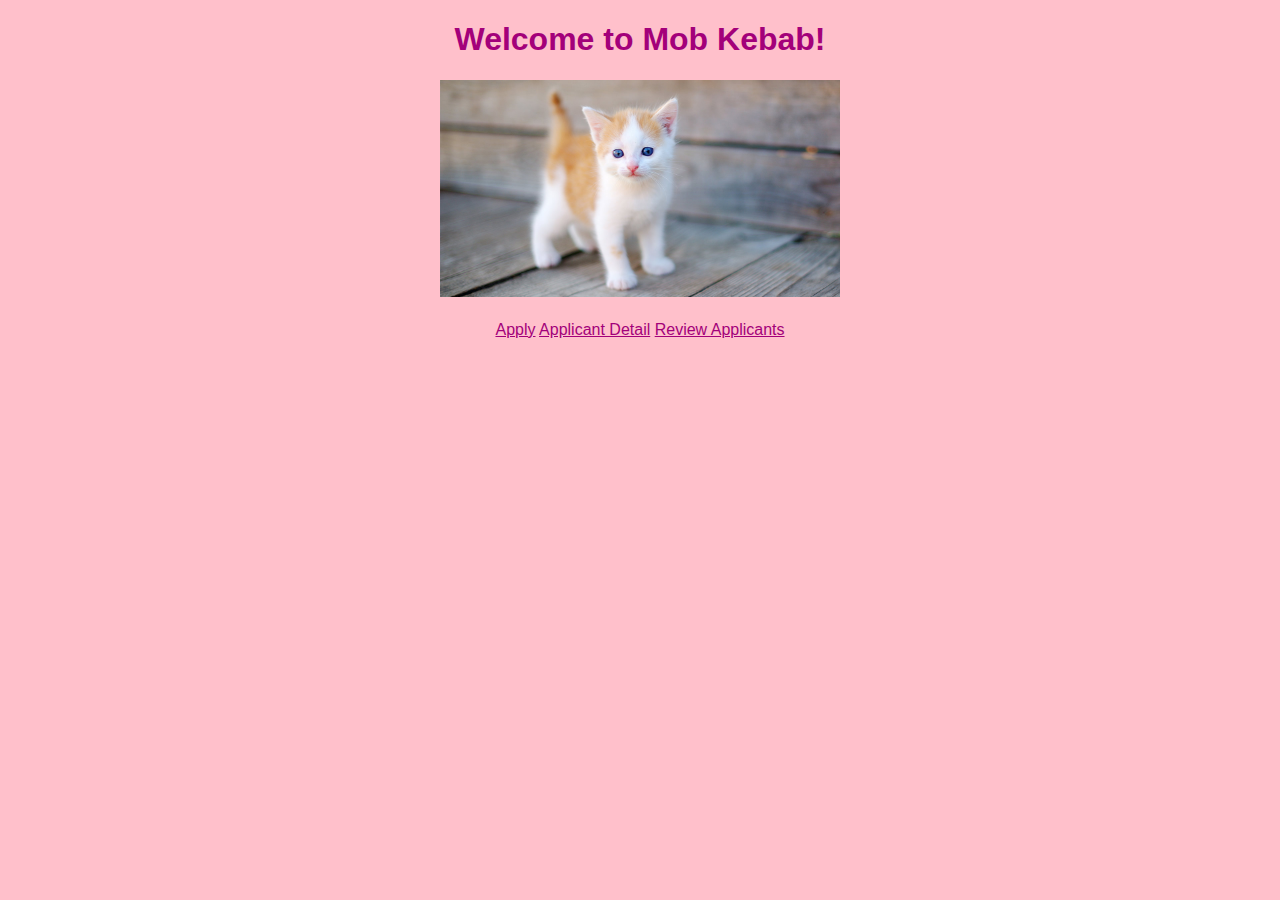
<file: index.html>
<!DOCTYPE html>
<html lang="en">
<head>
    <meta charset="UTF-8">
    <meta name="viewport" content="width=device-width, initial-scale=1.0">
    <meta http-equiv="X-UA-Compatible" content="ie=edge">
    <link rel="stylesheet" type="text/css" href="main.css">
    <title>Splash Page</title>
</head>
<body>
    <header>
        <h1>Welcome to Mob Kebab!</h1>
    </header>
    <main>
        <img src="/assets/grow.jpg" alt="adorable kitten">
    </main>
    <footer>
        <a href="apply.html">Apply</a>
        <a href="app-detail.html">Applicant Detail</a>
        <a href="applicants.html">Review Applicants</a>
    </footer>

</body>
</html>
</file>
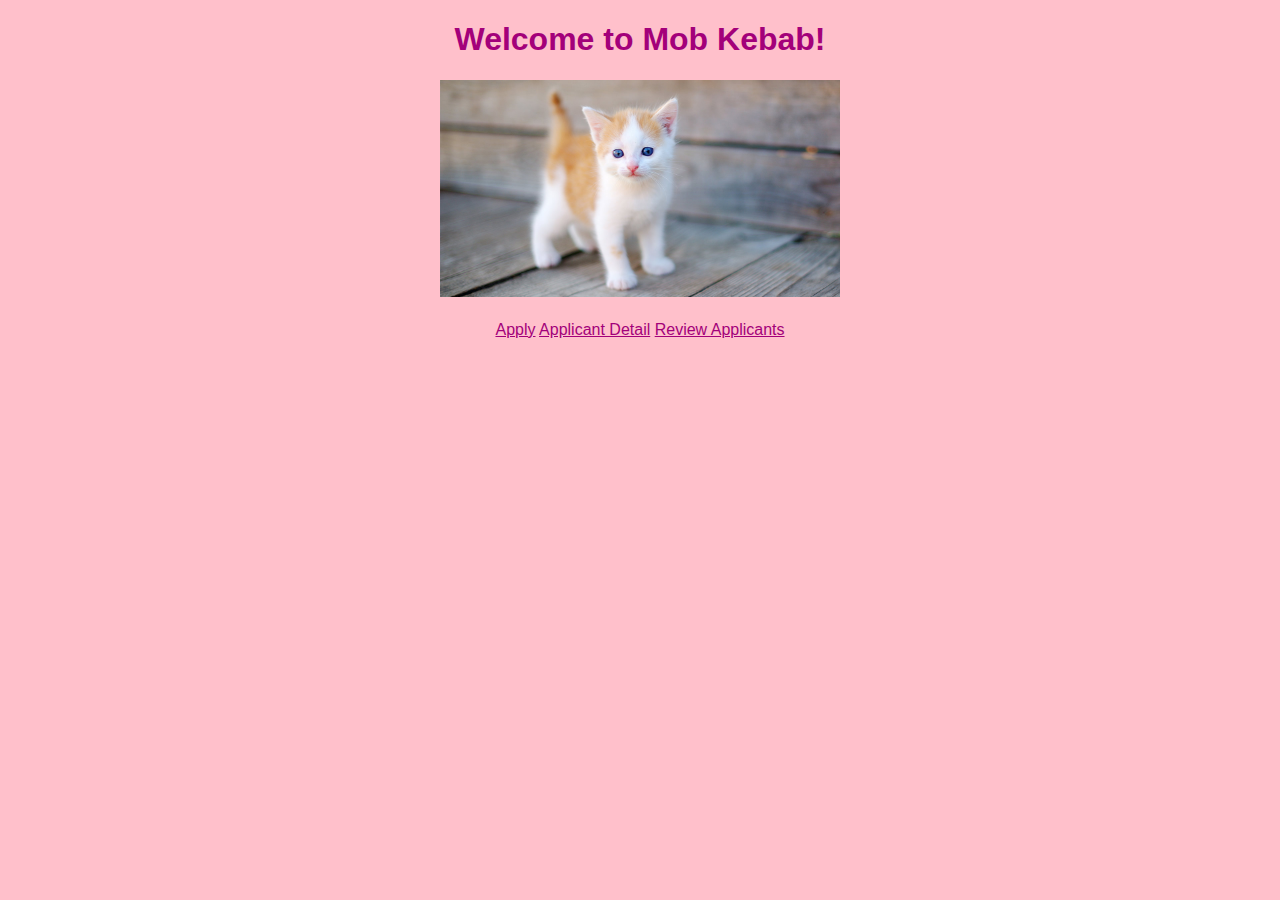
<file: app-detail.html>
<!DOCTYPE html>
<html lang="en">
<head>
    <meta charset="UTF-8">
    <meta name="viewport" content="width=device-width, initial-scale=1.0">
    <meta http-equiv="X-UA-Compatible" content="ie=edge">
    <link rel="stylesheet" type="text/css" href="main.css">
    <title>Application Details</title>
</head>
<body>
    <header>
        <h1>Your Applicant Details</h1>
    </header>
    <main>
        <section id="app-detail">
            <dl>
                <dt>Name:</dt>
                <dd id="name"></dd>
                <br>
                <dt>Position:</dt>
                <dd id="position"></dd>
                <br>
                <dt>Weapons Chosen:</dt>
                <dd id="weapons"></dd>
            </dl>

        </section>
    </main>
    <footer>
        <a href="index.html">Home</a>
        <a href="applicants.html">Review Applicants</a>
    </footer>
<script type="module" src="./src/applicant-detail.js"></script>
</body>
</html>
</file>
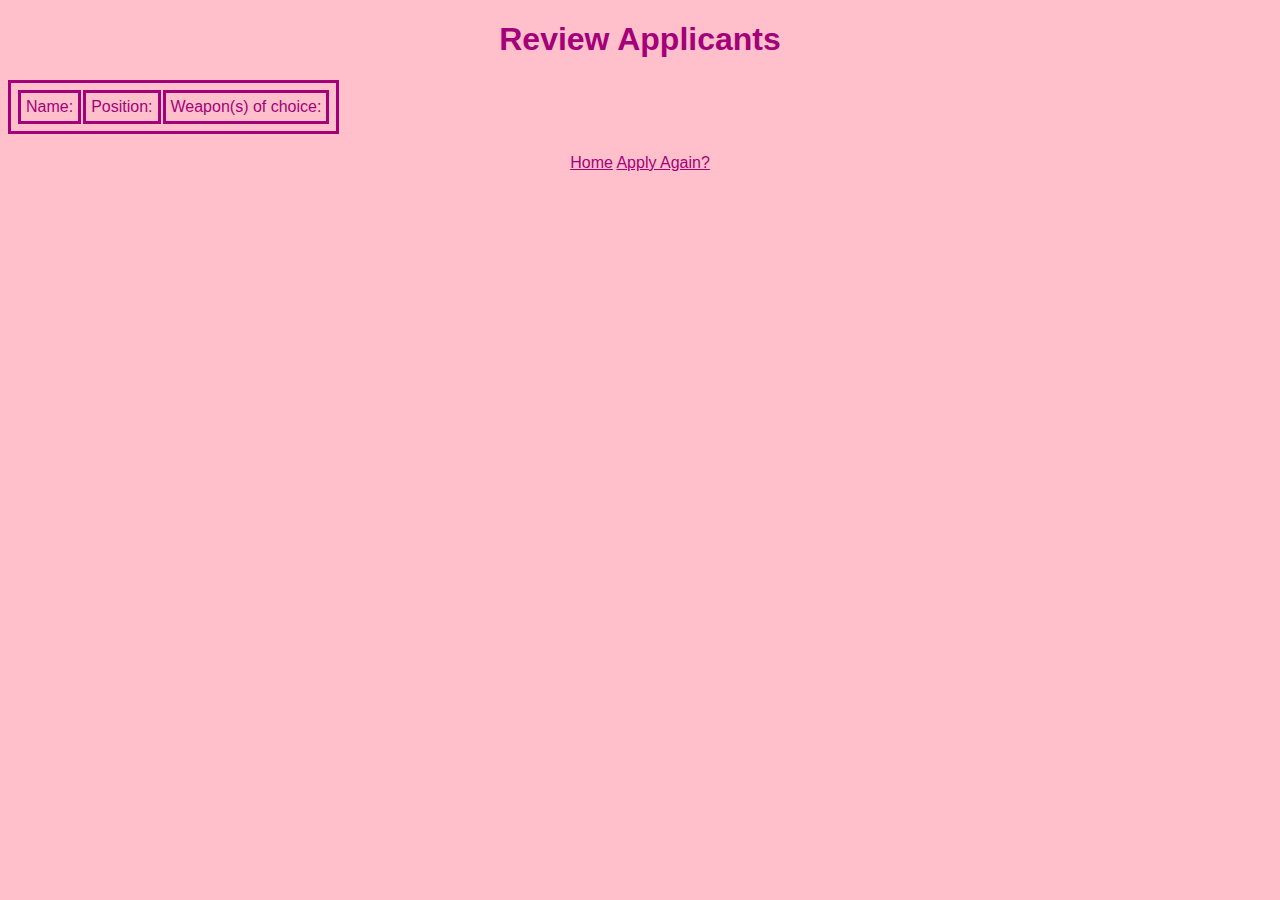
<file: applicants.html>
<!DOCTYPE html>
<html lang="en">
<head>
    <meta charset="UTF-8">
    <meta name="viewport" content="width=device-width, initial-scale=1.0">
    <meta http-equiv="X-UA-Compatible" content="ie=edge">
    <link rel="stylesheet" type="text/css" href="main.css">
    <title>Applicants</title>
</head>
<body>
    <header>
        <h1>Review Applicants</h1>
    </header>
    <main>
        <section>
            <table>
                <thead>
                    <tr>
                        <td>Name:</td>
                        <td>Position:</td>
                        <td>Weapon(s) of choice:</td>
                    </tr>
                </thead>
                <tbody id="mob-applicants"></tbody>
            </table>
        </section>
    </main>
<footer>
    <a href="index.html">Home</a>
    <a href="apply.html">Apply Again?
    </a>
</footer>
    <script type="module" src="src/applicants.js"></script>
</body>
</html>
</file>
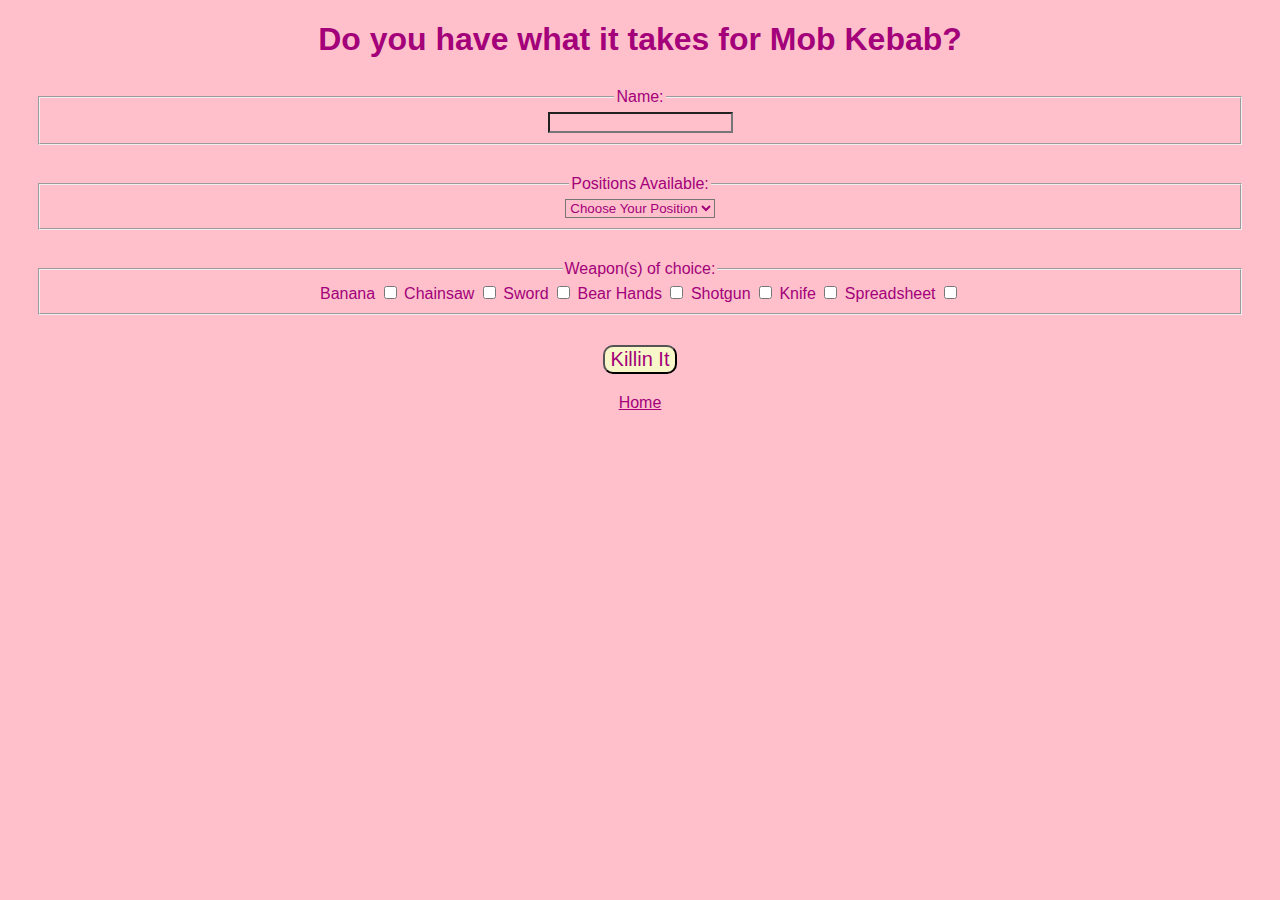
<file: apply.html>
<!DOCTYPE html>
<html lang="en">
<head>
    <meta charset="UTF-8">
    <meta name="viewport" content="width=device-width, initial-scale=1.0">
    <meta http-equiv="X-UA-Compatible" content="ie=edge">
    <link rel="stylesheet" type="text/css" href="main.css">
    <title>Application</title>
</head>
<body>
    <header>
        <h1>Do you have what it takes for Mob Kebab?</h1>
    </header>
    <main>
        <form id="mob-app">
            <fieldset>
                <legend> 
                    Name:
                </legend>
                <input type="text" name="name" id="name">
            </fieldset>
        
            <fieldset>
                <legend>
                    Positions Available:
                </legend>
                <select id="position" name="position">
                    <option hidden disabled selected>Choose Your Position</option>
                    <option value="assassin">Assassin</option>
                    <option value="wise-guy">Wise Guy</option>
                    <option value="enforcer">Enforcer</option>
                    <option value="accountant">Accountant</option>
                </select>
            </fieldset>
            
            <fieldset>
                <legend>
                    Weapon(s) of choice:
                </legend>
                <label for="banana">Banana</label>
                <input type="checkbox" name="weapon" id="banana" value="banana">
                
                <label for="chainsaw">Chainsaw</label>
                <input type="checkbox" name="weapon" id="chainsaw" value="chainsaw">

                <label for="sword">Sword</label>
                <input type="checkbox" name="weapon" id="sword" value="sword">

                <label for="bear-hands">Bear Hands</label>
                <input type="checkbox" name="weapon" id="bear-hands" value="bear-hands">

                <label for="shotgun">Shotgun</label>
                <input type="checkbox" name="weapon" id="shotgun" value="shotgun">

                <label for="knife">Knife</label>
                <input type="checkbox" name="weapon" id="knife" value="knife">

                <label for="spreadsheet">Spreadsheet</label>
                <input type="checkbox" name="weapon" id="spreadsheet" value="spreadsheet">
            </fieldset>

            <button id="submit">Killin It</button>
        </form>
        
    </main>
    <footer>
        <a href="./index.html">Home</a>
    </footer>
<script type="module" src="./src/index.js"></script>
</body>
</html>
</file>
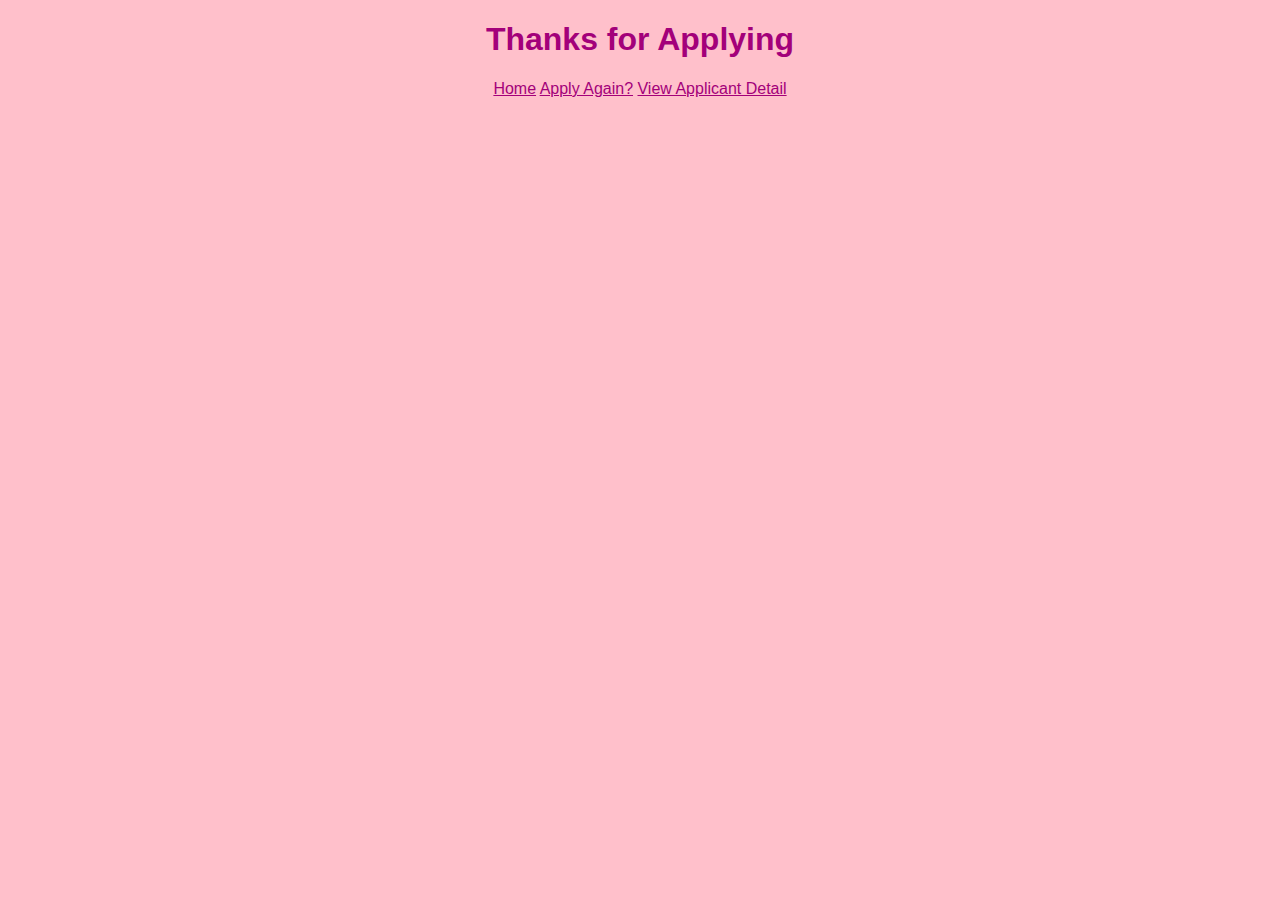
<file: thanks.html>
<!DOCTYPE html>
<html lang="en">
<head>
    <meta charset="UTF-8">
    <meta name="viewport" content="width=device-width, initial-scale=1.0">
    <meta http-equiv="X-UA-Compatible" content="ie=edge">
    <link rel="stylesheet" type="text/css" href="main.css">
    <title>Thank You</title>
</head>
<body>
    <header>
        <h1>Thanks for Applying</h1>
    </header>
    <main></main>
    <footer>
        <a href="index.html">Home</a>
        <a href="apply.html">Apply Again?</a>
        <a href="app-detail.html">View Applicant Detail</a>
    </footer>
    
</body>
</html>
</file>
<file: main.css>
* {
    font-family: Arial, Helvetica, sans-serif;
    background-color: pink;
    color: #A3007A;
    text-align: center;
}

img {
    width: 400px;
}

button {
    font-size: 20px; 
    background-color: rgb(247, 247, 201);
    border-radius: 10px;
}

footer {
    margin: 20px;
}

fieldset {
    margin: 30px;
}

table, tr, td {
    border: solid;
    table-layout: auto;
    padding: 5px;
}

#app-detail {
    border: solid 1px;
}

dt {
    text-align: left;
    text-decoration: underline;
    display: inline-block;
    margin-left: 15px;
}

dd {
    display: inline-block;
    text-align: left;
    margin-left: 0px;
}

#weapons {
    text-align: center;
}
</file>
